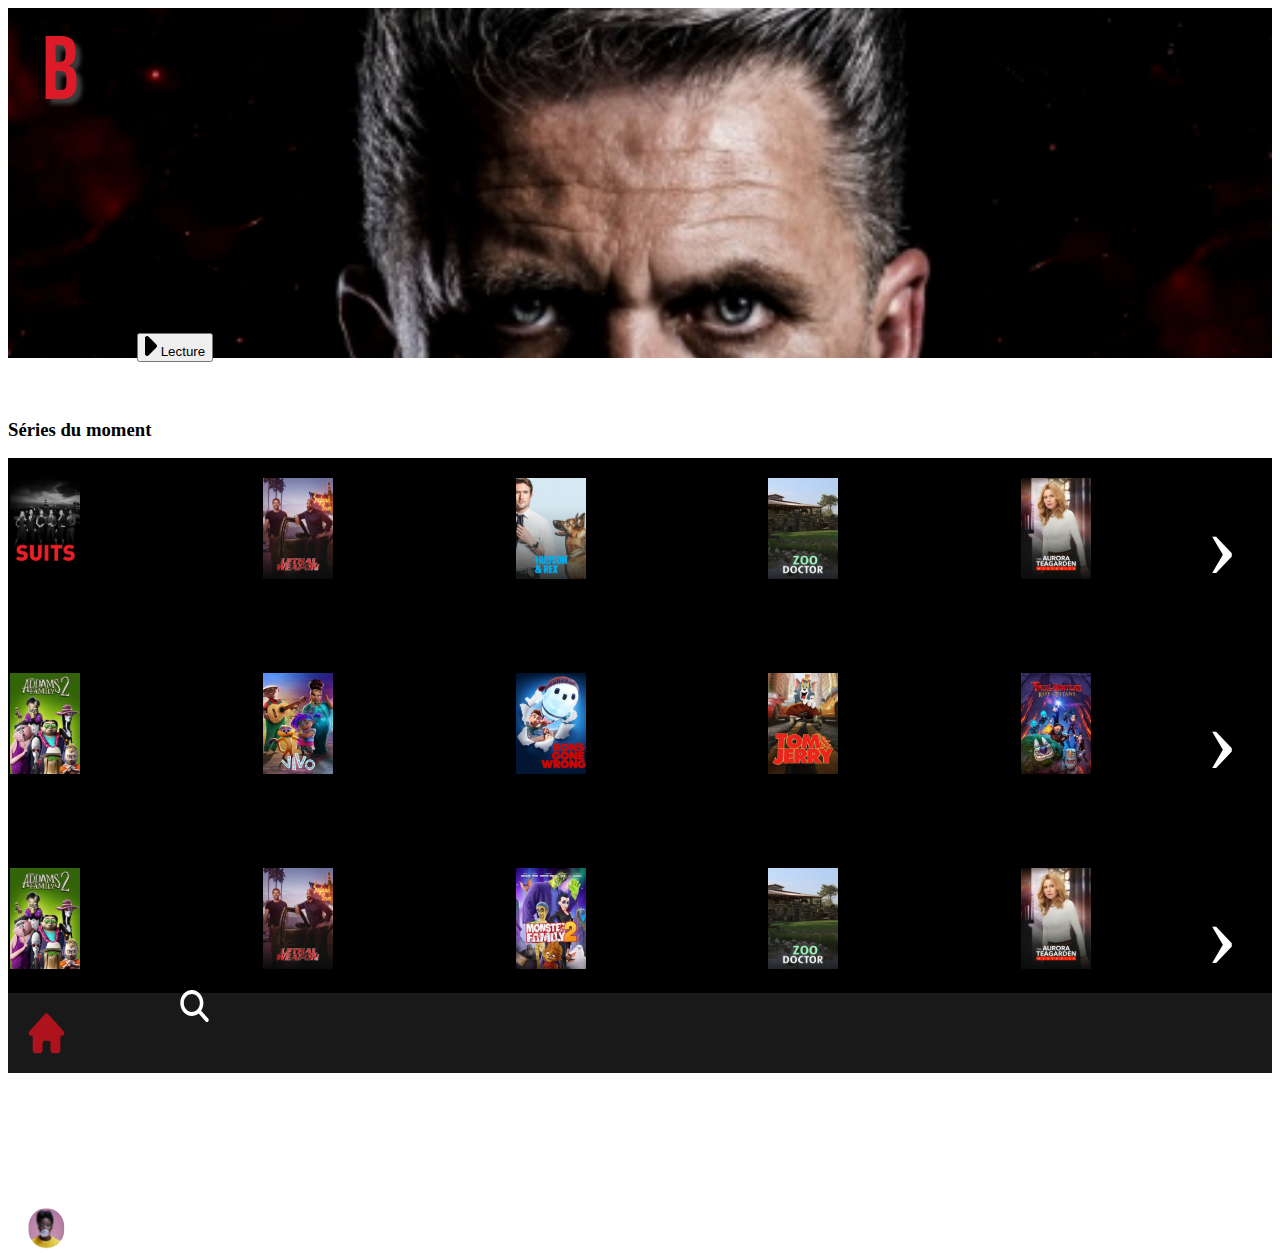
<file: version mobile/mobile.html>
<!doctype html>
<html lang="fr">

<head>
    <meta charset="utf-8">
    <meta name="viewport" content="width=device-width, initial-scale=1">
    <link href="https://cdn.jsdelivr.net/npm/bootstrap@5.3.0-alpha1/dist/css/bootstrap.min.css" rel="stylesheet"
        integrity="sha384-GLhlTQ8iRABdZLl6O3oVMWSktQOp6b7In1Zl3/Jr59b6EGGoI1aFkw7cmDA6j6gD" crossorigin="anonymous">
    <script src="https://cdn.jsdelivr.net/npm/bootstrap@5.3.0-alpha1/dist/js/bootstrap.bundle.min.js"
        integrity="sha384-w76AqPfDkMBDXo30jS1Sgez6pr3x5MlQ1ZAGC+nuZB+EYdgRZgiwxhTBTkF7CXvN"
        crossorigin="anonymous"></script>
    <link rel="stylesheet" href="mobile.css" />
    <title>Bedflix mobile</title>
</head>

<body class="bg-black">
    <div id="mobile1" class="container-fluid">
        <img id="blogo" src="b logo.svg">
        <div id="lect">
            <button href="#" class="btn btn-light active btn-lg" role="button" data-bs-toggle="button"
                aria-pressed="true"><img id="fleche" src="Vector.svg"> Lecture</button>
            
        </div>
    </div>

    <div id="carousel">
        <div id="slider">
            <h3 class="text-light" id="film">Séries du moment</h3>
            <div class="wrapper">
                <section id="section1">
                    <a></a>
                    <div class="item">
                        <img src="Rectangle 13.svg">
                    </div>
                    <div class="item">
                        <img src="Rectangle 13 (1).svg">
                    </div>
                    <div class="item">
                        <img src="Rectangle 13 (2).svg">
                    </div>
                    <div class="item">
                        <img src="Rectangle 13 (3).svg">
                    </div>
                    <div class="item">
                        <img src="Rectangle 13 (4).svg">
                    </div>
                    <a href="#section2" class="arrow__btn">›</a>
                </section>
                <section id="section2">
                    <a href="#section1" class="arrow__btn">‹</a>
                    <div class="item">
                        <img src="Rectangle 13 (13).svg">
                    </div>
                    <div class="item">
                        <img src="Rectangle 13 (6).svg">
                    </div>
                    <div class="item">
                        <img src="Rectangle 13 (7).svg">
                    </div>
                    <div class="item">
                        <img src="Rectangle 13 (8).svg">
                    </div>
                    <div class="item">
                        <img src="Rectangle 13.svg">
                    </div>
                    <a href="#section3" class="arrow__btn">›</a>
                </section>
                <section id="section3">
                    <a href="#section2" class="arrow__btn">‹</a>
                    <div class="item">
                        <img src="Rectangle 13 (9).svg">
                    </div>
                    <div class="item">
                        <img src="Rectangle 13 (10).svg">
                    </div>
                    <div class="item">
                        <img src="Rectangle 13 (12).svg">
                    </div>
                    <div class="item">
                        <img src="Rectangle 13 (13).svg">
                    </div>
                    <div class="item">
                        <img src="Rectangle 13 (14).svg">
                    </div>
                    <a></a>
                </section>
            </div>

            <h3 class="text-light" id="film2">Films à voir</h3>
            <div class="wrapper wrappero">
                <section id="section4">
                    <a></a>
                    <div class="item">
                        <img src="Rectangle 13 (15).svg">
                    </div>
                    <div class="item">
                        <img src="Rectangle 13 (16).svg">
                    </div>
                    <div class="item">
                        <img src="Rectangle 13 (13).svg">
                    </div>
                    <div class="item">
                        <img src="Rectangle 13 (12).svg">
                    </div>
                    <div class="item">
                        <img src="Rectangle 13 (10).svg">
                    </div>
                    <a href="#section5" class="arrow__btn">›</a>
                </section>
                <section id="section5">
                    <a href="#section4" class="arrow__btn">‹</a>
                    <div class="item">
                        <img src="Rectangle 13 (3).svg">
                    </div>
                    <div class="item">
                        <img src="Rectangle 13 (4).svg">
                    </div>
                    <div class="item">
                        <img src="Rectangle 13 (12).svg">
                    </div>
                    <div class="item">
                        <img src="Rectangle 13 (6).svg">
                    </div>
                    <div class="item">
                        <img src="Rectangle 13 (7).svg">
                    </div>
                    <a href="#section6" class="arrow__btn">›</a>
                </section>
                <section id="section6">
                    <a href="#section5" class="arrow__btn">‹</a>
                    <div class="item">
                        <img src="Rectangle 13 (8).svg">
                    </div>
                    <div class="item">
                        <img src="Rectangle 13 (9).svg">
                    </div>
                    <div class="item">
                        <img src="Rectangle 13 (3).svg">
                    </div>
                    <div class="item">
                        <img src="Rectangle 13 (2).svg">
                    </div>
                    <div class="item">
                        <img src="Rectangle 13 (1).svg">
                    </div>
                    <a></a>
                </section>
            </div>

            <h3 class="text-light" id="film3">Exclusivités</h3>
            <div class="wrapper wrappero">
                <section id="section7">
                    <a></a>
                    <div class="item">
                        <img src="Rectangle 13 (15).svg">
                    </div>
                    <div class="item">
                        <img src="Rectangle 13 (1).svg">
                    </div>
                    <div class="item">
                        <img src="Rectangle 13 (7).svg">
                    </div>
                    <div class="item">
                        <img src="Rectangle 13 (3).svg">
                    </div>
                    <div class="item">
                        <img src="Rectangle 13 (4).svg">
                    </div>
                    <a href="#section8" class="arrow__btn">›</a>
                </section>
                <section id="section8">
                    <a href="#section7" class="arrow__btn">‹</a>
                    <div class="item">
                        <img src="Rectangle 13 (8).svg">
                    </div>
                    <div class="item">
                        <img src="Rectangle 13 (2).svg">
                    </div>
                    <div class="item">
                        <img src="Rectangle 13 (12).svg">
                    </div>
                    <div class="item">
                        <img src="Rectangle 13 (14).svg">
                    </div>
                    <div class="item">
                        <img src="Rectangle 13 (10).svg">
                    </div>
                    <a href="#section9" class="arrow__btn">›</a>
                </section>
                <section id="section9">
                    <a href="#section8" class="arrow__btn">‹</a>
                    <div class="item">
                        <img src="Rectangle 13 (9).svg">
                    </div>
                    <div class="item">
                        <img src="Rectangle 13 (4).svg">
                    </div>
                    <div class="item">
                        <img src="Rectangle 13 (3).svg">
                    </div>
                    <div class="item">
                        <img src="Rectangle 13 (2).svg">
                    </div>
                    <div class="item">
                        <img src="Rectangle 13 (1).svg">
                    </div>
                    <a></a>
                </section>
            </div>
        </div>
    </div>

    <footer>
        <img id="loupe" src="Recherche.svg">
        <div class="container text-center">
            <div class="row align-items-end">
                <div class="col">
                    <img src="Acceuil.svg">
                </div>
                <div class="col">
                    <img src="Séries.svg">
                </div>
                <div class="col">
                </div>
                <div class="col">
                    <img src="Films.svg">
                </div>
                <div class="col">
                    <img src="Moi.svg">
                </div>
            </div>
          </div>
    </footer>

</body>

</html>
</file>
<file: version mobile/mobile.css>
#mobile1{
    background: url("Rectangle 10.svg") no-repeat;
    height: 350px;
    background-size: 100%;
}

#blogo{
    padding-left: 34px;
    padding-top: 25px;
}

#lect{
    position: absolute;
    top: 333px;
    left: 137px;
}

#slider{
    background-color: black;
    margin-top: 100px;
}

#film{
    position: absolute;
    top: 400px;
}

#film2{
    position: absolute;
    top: 600px;
}

#film3{
    position: absolute;
    top: 790px;
}

.wrappero{
    margin-top: 50px;
}

.wrapper {
    display: grid;
    grid-template-columns: repeat(3, 100%);
    overflow: hidden;
    scroll-behavior: smooth;
}

.wrapper section {
    width: 100%;
    position: relative;
    display: grid;
    grid-template-columns: repeat(5, auto);
    margin: 20px 0;
}

.wrapper section .item {
    padding: 0 2px;
    transition: 250ms all;
}

.wrapper section .item:hover {
    margin: 0 40px;
    transform: scale(1.2);
}

.wrapper section a {
    position: absolute;
    color: #fff;
    text-decoration: none;
    font-size: 6em;
    width: 80px;
    padding: 10px;
    text-align: center;
    z-index: 1;
}

.wrapper section a:nth-of-type(1) {
    top: 0;
    bottom: 0;
    left: 0;
}

.wrapper section a:nth-of-type(2) {
    top: 0;
    bottom: 0;
    right: 0;
}

footer{
    background-color: #191919;
    height: 80px;
}

footer img{
    padding-top: 20px;
    padding-left: 20px;
}

#loupe{
    position: absolute;
    top: 970px;
    left: 160px;
}
</file>
